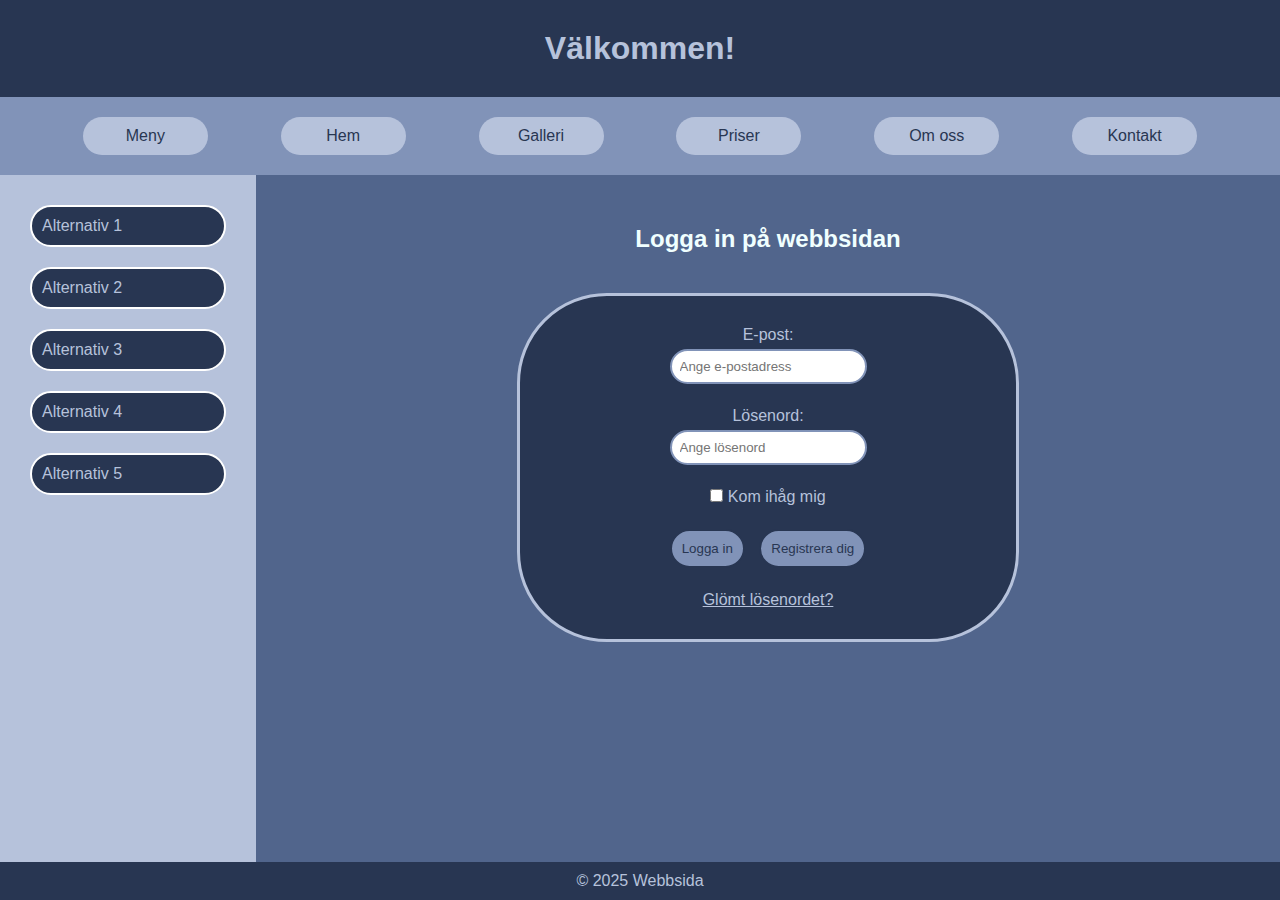
<file: HTML/index.html>
<!DOCTYPE html>
<html lang="en">

<head>
  <meta charset="UTF-8">
  <meta name="viewport" content="width=device-width, initial-scale=1.0">
  <title>Blogg-layout</title>
  <link rel="stylesheet" href="/CSS/style.css">
</head>

<body>

  <div class="container">
    <!--header-->
    <header class="header">
        <h1>Välkommen!</h1>
    </header>

    <!--Navigation-->
    <nav class="nav"> 
      <ul class="nav-lista">

        <li class="nav-alternativ"><a href="menu.html">Meny</a></li>
        <li class="nav-alternativ"><a href="index.html">Hem</a></li>
        <li class="nav-alternativ"><a href="Galleri.html">Galleri</a></li>
        <li class="nav-alternativ"><a href="priser.html">Priser</a></li>
        <li class="nav-alternativ"><a href="about.html">Om oss</a></li>
        <li class="nav-alternativ"><a href="contact.html">Kontakt</a></li>
      </ul>      


          <!--  <div><a href="menu.html">Meny</a></div>
            <div><a href="index.html">Hem</a></div>
            <div><a href="Galleri.html">Galleri</a></div>
            <div><a href="priser.html">Priser</a></div>
            <div><a href="about.html">Om oss</a></div>
            <div><a href="contact.html">Kontakt</a></div>-->
        
    </nav>

    <!--Main content-->
    <div class="main-content">

                <!--Sidebar-->
      <aside class="sidebar">
         <ul>
            <li class="buttons"><a href="#">Alternativ 1</a></li>
            <li class="buttons"><a href="#">Alternativ 2</a></li>
            <li class="buttons"><a href="#">Alternativ 3</a></li>
            <li class="buttons"><a href="#">Alternativ 4</a></li>
            <li class="buttons"><a href="#">Alternativ 5</a></li>
         </ul>
      </aside>

      <!--Content-->    
      <main class="content">
        <h2>Logga in på webbsidan</h2>

        <!--main-->
        <div class="main">

            <label for="email">E-post:</label><br>
            <input type="email" id="email" placeholder="Ange e-postadress">
            <br>
            <br>

            <label for="password">Lösenord:</label><br>
            <input type="password" id="password" placeholder="Ange lösenord"><br>
            <br>
            <p><input type="checkbox"> Kom ihåg mig</p>
            <br>

            <button class="login">Logga in</button>
            <button class="register">Registrera dig</button>
            <br>
            <br>

            <a  id="forgot-password" href="forgot-password">Glömt lösenordet?</a>
        </div>
      </main>
    </div>

    <!--Footer-->
    <footer class="footer">
        <p>© 2025 Webbsida</p>
    </footer>

  </div>

</body>
</html>
</file>
<file: CSS/style.css>
* {
    margin: 0;
    padding: 0;
    box-sizing: border-box;
  }

  /* Body */
  body {
    font-family: Arial, sans-serif;
  }



  /* Container */
  .container {
    display: flex;
    flex-direction: column;
    min-height: 100vh;
  }


  
  /* Header */
  .header {
    background-color: #283652;
    color: #b6c2db;
    padding: 30px;
    text-align: center;
  }


  /* Navigation */
  .nav {
 
    background-color: #8193b8;
    color:#283652;
    padding: 15px;
  }

  .nav-lista{
    display: flex;
    list-style:none;
    justify-content: space-evenly;

  }

  .nav-alternativ {
    background-color: #b6c2db;
    width: 10%;
    border-radius: 45px;
    margin: 5px;
    padding: 10px;
    text-align: center;
  }

  .nav-alternativ:hover {
    background-color: #283652;

  }

  .nav-alternativ a {
    text-decoration: none;
    color: #283652;
    display: block; 
  }

  .nav-alternativ:hover a {
    color:#b6c2db;

  }
  nav a {
    text-decoration: none;
    color: #283652;
    display:block;
  }

    nav a:hover {
        color: #b6c2db;
    }



    /* Main content */
  .main-content {
    display: flex;
    flex: 1;
  }
  
  /* Sidebar */
  .sidebar {
    background-color: #b6c2db;
    color:#283652;
    padding: 10px;
    width: 20%;
  }

  .buttons {
    list-style: none;
    background-color: #283652;
    border: 2px solid white;
    border-radius: 90px;
    margin: 20px;
    padding: 10px;
    color: azure;
  }

  .buttons a {
    text-decoration: none;
    color: #b6c2db;
  }

    .buttons:hover {
        background-color: #51658c;
    }
  
   /* Content */ 
  .content {
    flex: 1;
    padding: 10px;
    background-color: #51658c;
    
  }

  h2 {
    display:flex;
    justify-content: center;
    color: azure;
    margin: 40px;
  }


  /*main*/
  .main {
    justify-content: center;
    align-items: center;
    text-align:center;
    background-color: #283652;
    color: #b6c2db;
    box-sizing: border-box;
    border: 3px solid #b6c2db;
    border-radius: 90px;
     width: 50%;
     margin: 0 auto;
    padding: 30px;

    #email{
      border-radius: 90px;
      border: 2px solid #8193b8;
      padding: 8px;
      margin: 5px;

    }

    #password {
      border-radius: 90px;
      border: 2px solid #8193b8;
      padding: 8px;
      margin: 5px;

    }
    /*login and register buttons*/
    .login, .register {
        background-color: #8193b8;
        color:#283652;
        padding: 10px;
        margin: 5px;
        border:2px solid #283652;
        border-radius: 90px;
    }

    .login:hover, .register:hover {
        background-color: #b6c2db;
    }

    #forgot-password {
        color: #b6c2db;
    }

    #forgot-password:hover {
        color:#51658c;
    }

    /* Footer */
  }
  
  .footer {
    background-color: #283652;
    color:#b6c2db;
    padding: 10px;
    text-align: center;
  }
</file>
